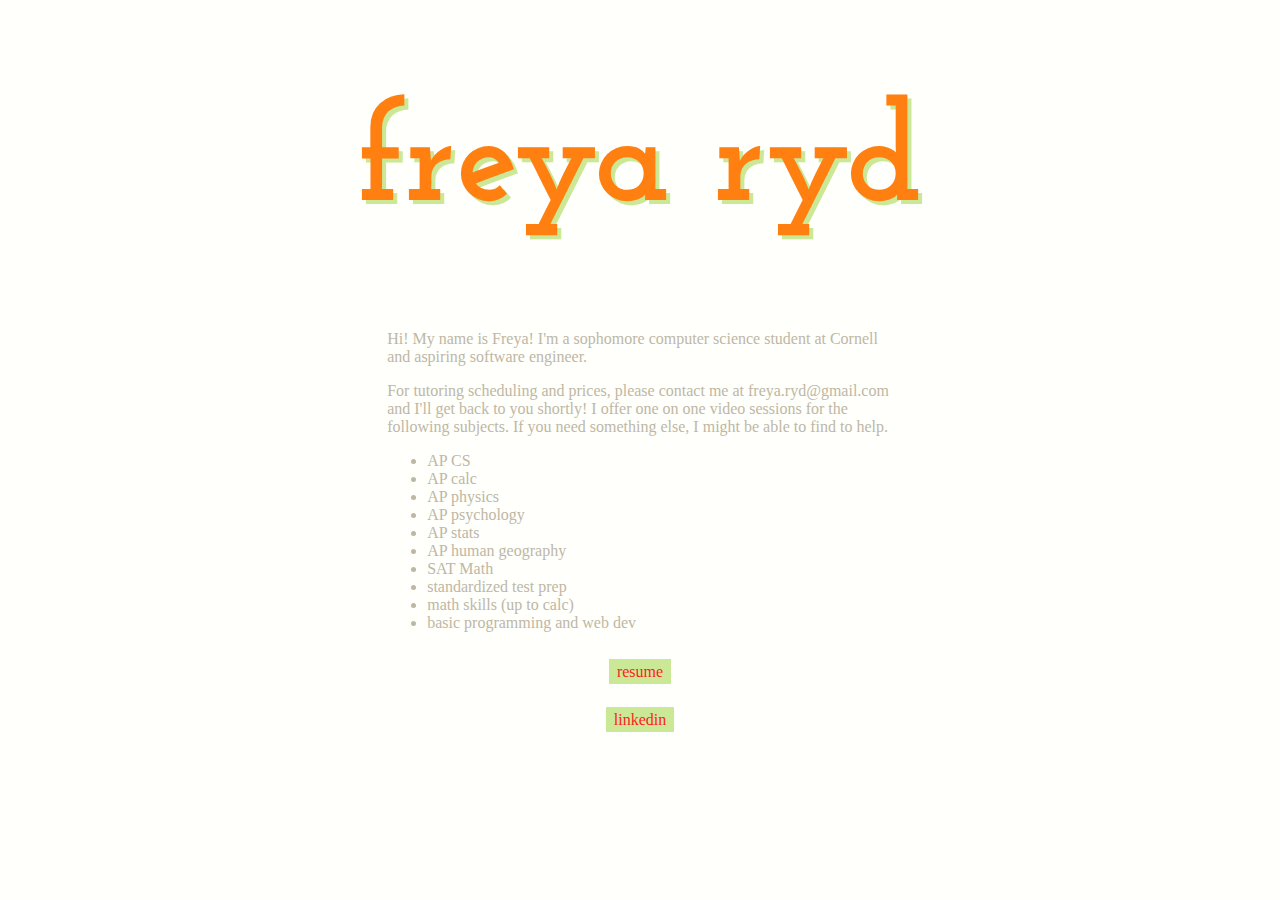
<file: index.html>
<!DOCTYPE html>
<html>
<head>
  <title>Freya Ryd</title>
  <meta charset="utf-8"/>
	<link rel="icon" type="image/png" sizes="32x32" href="img/favicon.ico/favicon-32x32.png">
	<link rel="icon" type="image/png" sizes="96x96" href="img/favicon.ico/favicon-96x96.png">
	<link rel="icon" type="image/png" sizes="16x16" href="img/favicon.ico/favicon-16x16.png">
	<meta name="theme-color" content="#ffffff">
	<link rel="stylesheet" type="text/css" href="css/main.css">
	<link href="https://fonts.googleapis.com/css?family=Josefin+Slab:300|Playfair+Display" rel="stylesheet">
</head>

<body>
<h1 class="home">freya ryd</h1>
  <div class="content">
    <p>
      Hi! My name is Freya! I'm a sophomore computer
      science student at Cornell and aspiring software engineer.
    </p>
    <p>
	    For tutoring scheduling and prices, please contact me at freya.ryd@gmail.com and I'll get back to you shortly! I offer 
	    one on one video sessions for the following subjects. If you need something else, I might be able to find 
	    to help. 
	    <ul>
		    <li>AP CS</li>
		    <li>AP calc</li>
		    <li>AP physics</li>
		    <li>AP psychology</li>
		    <li>AP stats</li>
		    <li>AP human geography</li>
		    <li>SAT Math</li>
		    <li>standardized test prep</li>
		    <li>math skills (up to calc)</li>
		    <li>basic programming and web dev</li>
	  </ul>
		    
    </p>
    <div class="links">
          <a href="./content/FreyaRydResume.pdf">resume</a> <br/>
          <a href="https://www.linkedin.com/in/freya-ryd/">linkedin</a>
      </div>
  </div>
</body>
</html>
</file>
<file: css/main.css>
body {
    --main-bg: #FFFFFC;
    --main-text: #BEB7A4;
    --main-color: #CBE896;
    --highlight1: #FF7F11;
    --highlight2: #FF1B1C;
    --highlight3: #ff82bc;
    background-color: var(--main-bg);
    color: var(--main-text);

}

#container {
    display: grid;
    grid-template-columns: 33vw 33vw 33vw;
    grid-template-rows: auto 20% 20% 20% 20%;
}

#title {
    grid-column: span 2;
}

h1 {
    text-align: center;
    font-size: 11vw;
    color: var(--highlight1);
    font-family: 'Josefin Slab', serif;
    text-shadow: 4px 4px 0px var(--main-color);
}

#about {
    grid-column: span 1;
    min-width: 15em;
}

.content{
  padding: 0 30%;
}

.desc {
    padding: 5% 10% 0 5%;
    line-height: 180%;
    font-family: 'Open Sans', sans-serif;
}

.project {
    grid-column: span 1;
    text-align: center;
}

i {
    font-size: 30vh !important;
    color: var(--main-color);
    text-align: center;
    text-shadow: 2px 6px 0px var(--highlight1);
}

.links{
  text-align: center;
  line-height: 300%;
}

a{
  margin: 20px auto;
  color: var(--highlight2);
  padding: 4px 8px;
  background-color: var(--main-color);
  text-decoration: none;
}

a:hover{
box-shadow: 5px 3px var(--highlight3);

}

/*fonts:  */

/*font-family: 'Josefin Slab', serif;*/

/*font-family: 'Open Sans', sans-serif;*/
</file>
